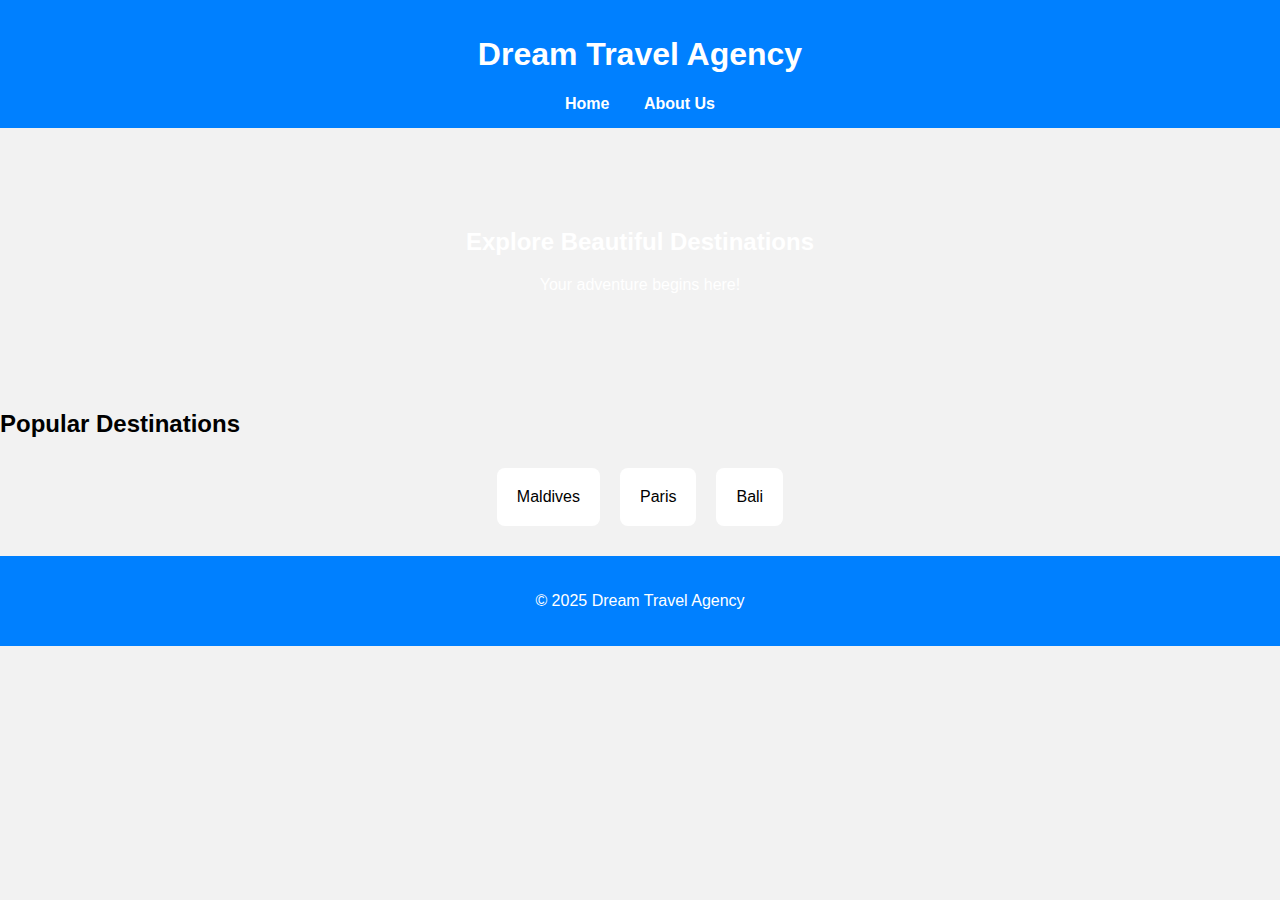
<file: index.html>
<!DOCTYPE html>
<html lang="en">
<head>
    <meta charset="UTF-8">
    <title>Travel Agency | Explore The World</title>
    <link rel="stylesheet" href="style.css">
</head>
<body>

<header>
    <h1>Dream Travel Agency</h1>
    <nav>
        <a href="index.html">Home</a>
        <a href="about.html">About Us</a>
    </nav>
</header>

<section class="hero">
    <h2>Explore Beautiful Destinations</h2>
    <p>Your adventure begins here!</p>
</section>

<section class="destinations">
    <h2>Popular Destinations</h2>
    <div class="cards">
        <div class="card">Maldives</div>
        <div class="card">Paris</div>
        <div class="card">Bali</div>
    </div>
</section>

<footer>
    <p>© 2025 Dream Travel Agency</p>
</footer>

</body>
</html>
</file>
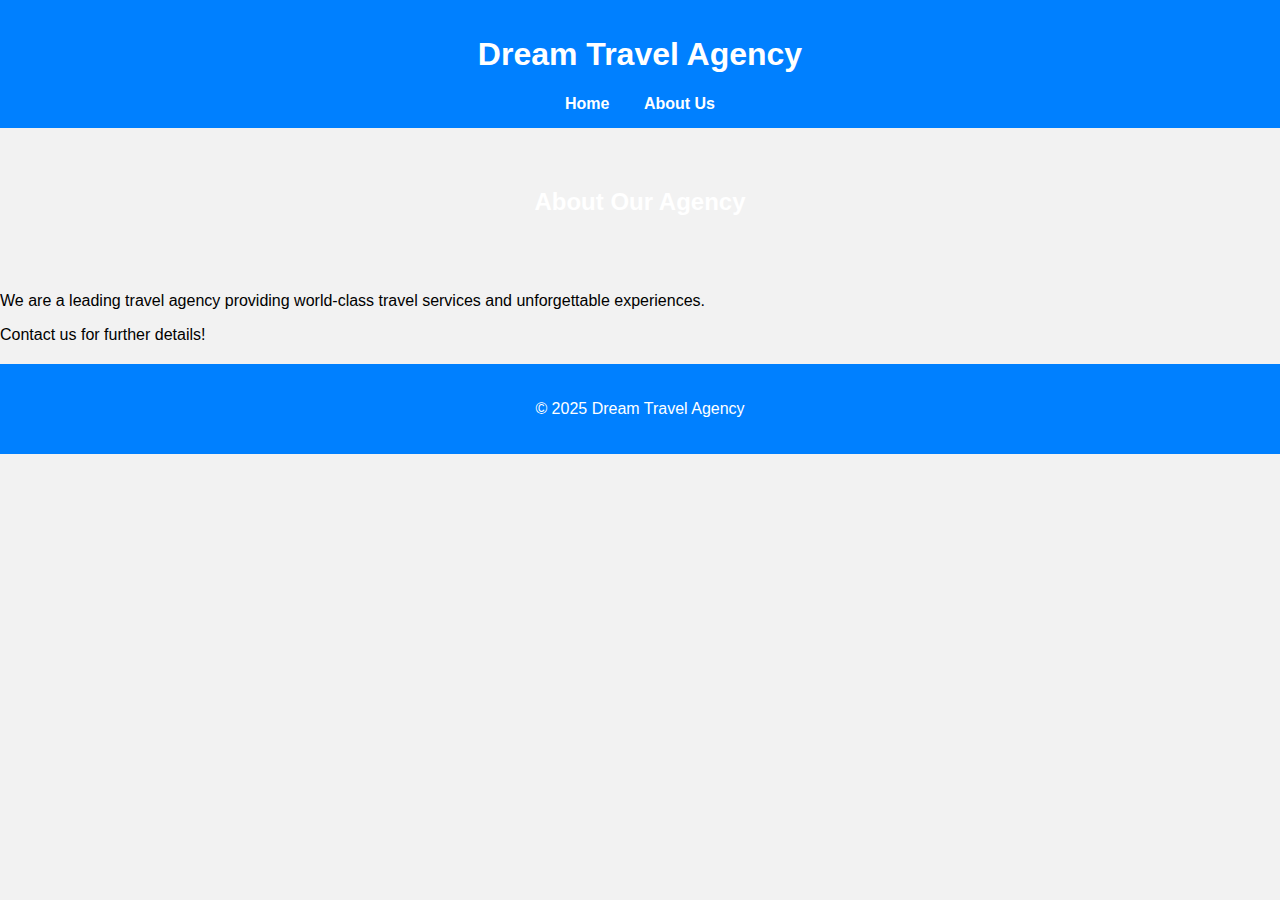
<file: about.html>
<!DOCTYPE html>
<html lang="en">
<head>
    <meta charset="UTF-8">
    <title>About Us | Travel Agency</title>
    <link rel="stylesheet" href="style.css">
</head>
<body>

<header>
    <h1>Dream Travel Agency</h1>
    <nav>
        <a href="index.html">Home</a>
        <a href="about.html">About Us</a>
    </nav>
</header>

<section class="hero small">
    <h2>About Our Agency</h2>
</section>

<section class="content">
    <p>We are a leading travel agency providing world-class travel services and unforgettable experiences.</p>
    <p>Contact us for further details!</p>
</section>

<footer>
    <p>© 2025 Dream Travel Agency</p>
</footer>

</body>
</html>
</file>
<file: style.css>
body {
    margin: 0;
    font-family: Arial, sans-serif;
    background: #f2f2f2;
}

header {
    background: #0080ff;
    color: white;
    padding: 15px;
    text-align: center;
}

nav a {
    margin: 0 15px;
    color: white;
    text-decoration: none;
    font-weight: bold;
}

.hero {
    background: url('https://images.unsplash.com/photo-1507525428034-b723cf961d3e') center/cover;
    padding: 80px;
    text-align: center;
    color: white;
}

.hero.small {
    padding: 40px;
}

.cards {
    display: flex;
    justify-content: center;
    margin: 20px;
}

.card {
    background: white;
    padding: 20px;
    margin: 10px;
    border-radius: 8px;
}
footer {
    text-align: center;
    padding: 20px;
    background: #0080ff;
    color: white;
    margin-top: 20px;
}
</file>
